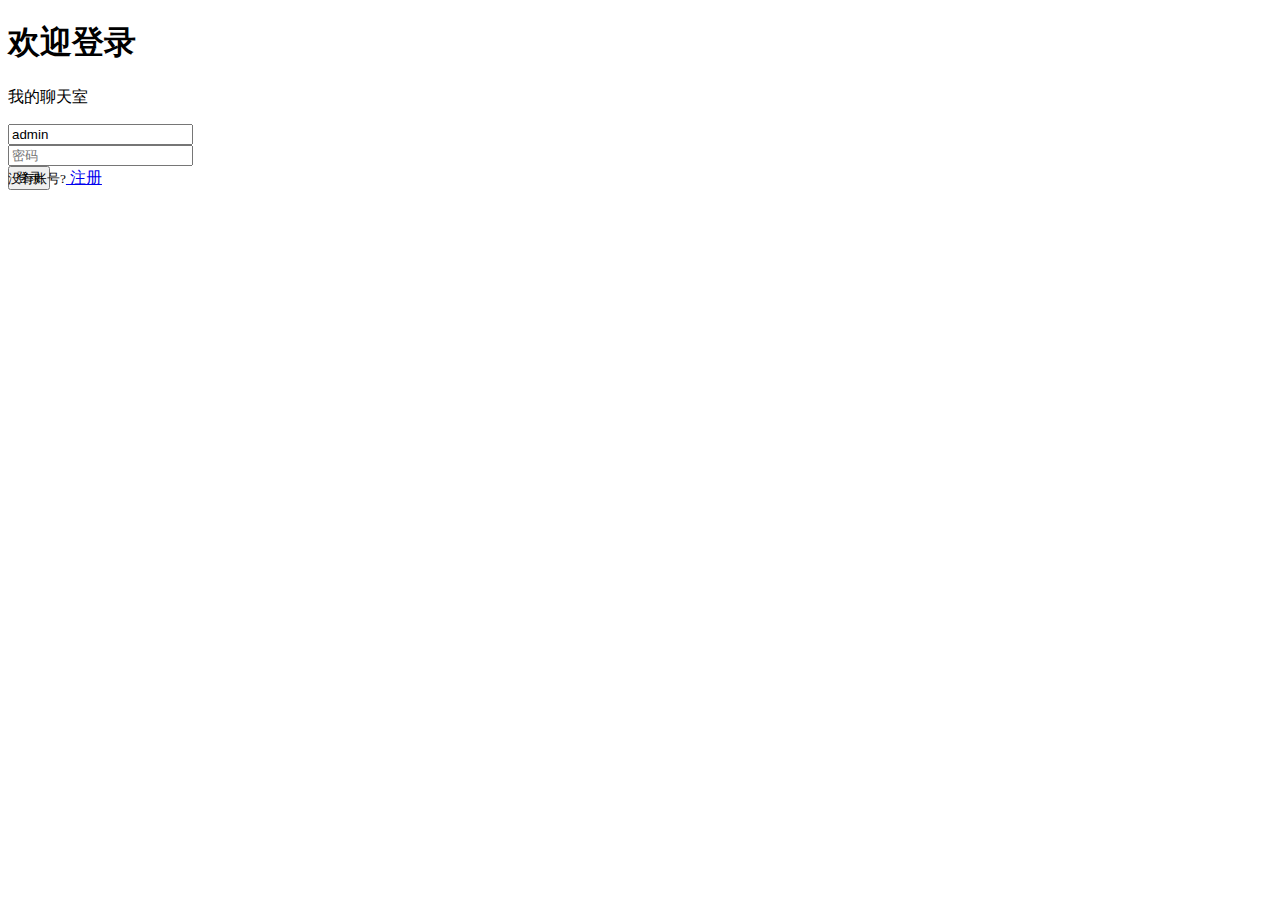
<file: src/main/resources/templates/index.html>
<!DOCTYPE html>
<html lang="en" xmlns:th="https://www.thymeleaf.org">
<html>
  <head>
    <meta charset="utf-8">
    <meta http-equiv="X-UA-Compatible" content="IE=edge">
    <title>我的聊天室</title>
    <meta name="description" content="">
    <meta name="viewport" content="width=device-width, initial-scale=1, shrink-to-fit=no">
    <meta name="robots" content="all,follow">
    <link rel="stylesheet" th:href="@{/css/common/bootstrap.min.css}" type="text/css"/>
    <link rel="stylesheet" th:href="@{/css/style.default.css}" id="theme-stylesheet">
    <!-- JavaScript files-->
    <script th:src="@{/js/common/jquery.min.js}"></script>
    <script th:src="@{/js/common/jquery.cookie.js}"></script>
    <script th:src="@{/js/common/bootstrap.min.js}"></script>
    <script th:src="@{/js/common/jquery.validate.min.js}"></script><!--表单验证-->
    <!-- Main File-->
    <script th:src="@{/js/common/front.js}"></script>
    <script th:src="@{/js/login.js}"></script>
  </head>
  <body>
    <div class="page login-page">
      <div class="container d-flex align-items-center">
        <div class="form-holder has-shadow">
          <div class="row">
            <!-- Logo & Information Panel-->
            <div class="col-lg-6">
              <div class="info d-flex align-items-center">
                <div class="content">
                  <div class="logo">
                    <h1>欢迎登录</h1>
                  </div>
                  <p>我的聊天室</p>
                </div>
              </div>
            </div>
            <!-- Form Panel    -->
            <div class="col-lg-6 bg-white">
              <div class="form d-flex align-items-center">
                <div class="content">
                  <form method="post" action="login" class="form-validate" id="loginFrom">
                    <div class="form-group">
                      <input id="username" type="text" name="username" required data-msg="请输入用户名" placeholder="用户名" value="admin" class="input-material">
                    </div>
                    <div class="form-group">
                      <input id="password" type="password" name="password" required data-msg="请输入密码" placeholder="密码" class="input-material">
                    </div>
                    <input id="login" type="button" class="btn btn-primary" value="登录"/>
                    <div style="margin-top: -40px;"> 
                    	<!-- <input type="checkbox"  id="check1"/>&nbsp;<span>记住密码</span>
                    	<input type="checkbox" id="check2"/>&nbsp;<span>自动登录</span> -->
<!--                    	<div class="custom-control custom-checkbox " style="float: right;">-->
<!--											    <input type="checkbox" class="custom-control-input" id="check2" >-->
<!--											    <label class="custom-control-label" for="check2">自动登录</label>-->
<!--											</div>-->
<!--											<div class="custom-control custom-checkbox " style="float: right;">-->
<!--											    <input type="checkbox" class="custom-control-input" id="check1" >-->
<!--											    <label class="custom-control-label" for="check1">记住密码&nbsp;&nbsp;</label>-->
<!--											</div> -->
                    </div>
                  </form>
                  <br />
                  <small>没有账号?</small><a href="register" class="signup">&nbsp;注册</a>
                </div>
              </div>
            </div>
          </div>
        </div>
      </div>
    </div>

    <script>
    	$(function(){
    		/*判断上次是否勾选记住密码和自动登录*/
    		// var check1s=localStorage.getItem("check1");
    		// var check2s=localStorage.getItem("check2");
    		// var oldName=localStorage.getItem("userName");
    		// var oldPass=localStorage.getItem("passWord");
    		// if(check1s=="true"){
    		// 	 $("#username").val(oldName);
    		// 	 $("#password").val(oldPass);
    		// 	 $("#check1").prop('checked',true);
    		// }else{
    		// 	 $("#username").val('');
    		// 	 $("#password").val('');
    		// 	 $("#check1").prop('checked',false);
    		// }
    		// if(check2s=="true"){
    		// 	$("#check2").prop('checked',true);
    		// 	login();
    		// }else{
    		// 	$("#check2").prop('checked',false);
    		// }
            $('#login').on('click', function () {
              login();
            });
    	})
    </script>
  </body>
</html>
</file>
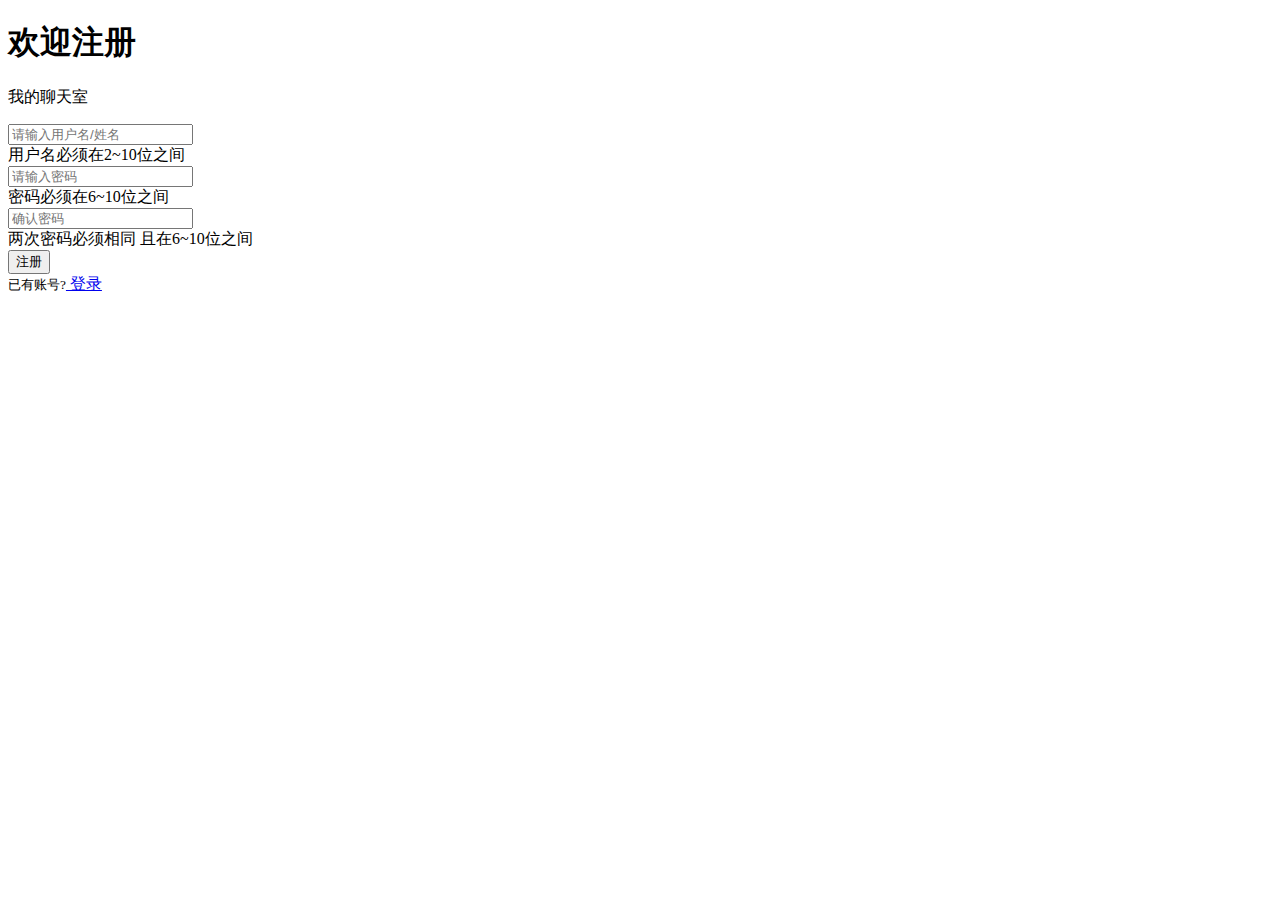
<file: src/main/resources/templates/register.html>
<!DOCTYPE html>
<html lang="en" xmlns:th="https://www.thymeleaf.org">
<html>
  <head>
    <meta charset="utf-8">
    <meta http-equiv="X-UA-Compatible" content="IE=edge">
    <title>Bootstrap Material Admin</title>
    <meta name="description" content="">
    <meta name="viewport" content="width=device-width, initial-scale=1, shrink-to-fit=no">
    <meta name="robots" content="all,follow">
    <!-- Bootstrap CSS-->
    <link rel="stylesheet" th:href="@{/css/common/bootstrap.min.css}" type="text/css"/>
    <link rel="stylesheet" href="https://fonts.googleapis.com/css?family=Poppins:300,400,700">
    <link rel="stylesheet" th:href="@{/css/style.default.css}" id="theme-stylesheet">
  </head>
  <body>
    <div class="page login-page">
      <div class="container d-flex align-items-center">
        <div class="form-holder has-shadow">
          <div class="row">
            <!-- Logo & Information Panel-->
            <div class="col-lg-6">
              <div class="info d-flex align-items-center">
                <div class="content">
                  <div class="logo">
                    <h1>欢迎注册</h1>
                  </div>
                  <p>我的聊天室</p>
                </div>
              </div>
            </div>
            <!-- Form Panel    -->
            <div class="col-lg-6 bg-white">
              <div class="form d-flex align-items-center">
                <div class="content">
                    <div class="form-group">
                      <input id="register-username" class="input-material" type="text" name="registerUsername" placeholder="请输入用户名/姓名" >
								      <div class="invalid-feedback">
								        	用户名必须在2~10位之间
								      </div>
                    </div>
                    <div class="form-group">
                      <input id="register-password" class="input-material" type="password" name="registerPassword" placeholder="请输入密码"   >
                    	<div class="invalid-feedback">
								        	密码必须在6~10位之间
								      </div>
                    </div>
                    <div class="form-group">
                      <input id="register-passwords" class="input-material" type="password" name="registerPasswords" placeholder="确认密码"   >
                    	<div class="invalid-feedback">
								        	两次密码必须相同 且在6~10位之间
								      </div>
                    </div>
                    <div class="form-group">
                      <button id="regbtn" type="button" name="registerSubmit" class="btn btn-primary">注册</button>
                    </div>
                  <small>已有账号?</small><a href="login" class="signup">&nbsp;登录</a>
                </div>
              </div>
            </div>
          </div>
        </div>
      </div>
    </div>
    <div th:replace="alert :: html"></div>
    <!-- JavaScript files-->
    <script th:src="@{/js/common/jquery.min.js}"></script>
    <script th:src="@{/js/common/bootstrap.min.js}"></script>
    <script>
      var flagName=false;
      var flagPas=false;
      var flagPass=false;
      /*验证用户名*/
      var name,passWord,passWords;
    	$(function(){
    		/*错误class  form-control is-invalid
    		正确class  form-control is-valid*/


    		$("#register-username").change(function(){
    			name=$("#register-username").val();
    			if(name.length<2||name.length>10){
    				$("#register-username").removeClass("form-control is-valid")
    				$("#register-username").addClass("form-control is-invalid");
    				flagName=false;
    			}else{
    				$("#register-username").removeClass("form-control is-invalid")
    				$("#register-username").addClass("form-control is-valid");
    				flagName=true;
    			}
    		})
    		/*验证密码*/
    		$("#register-password").change(function(){
    			passWord=$("#register-password").val();
    			if(passWord.length<6||passWord.length>18){
    				$("#register-password").removeClass("form-control is-valid")
    				$("#register-password").addClass("form-control is-invalid");
    				flagPas=false;
    			}else{
    				$("#register-password").removeClass("form-control is-invalid")
    				$("#register-password").addClass("form-control is-valid");
    				flagPas=true;
    			}
    		})
    		/*验证确认密码*/
    		$("#register-passwords").change(function(){
    			passWords=$("#register-passwords").val();
    			if((passWord!=passWords)||(passWords.length<6||passWords.length>18)){
    				$("#register-passwords").removeClass("form-control is-valid")
    				$("#register-passwords").addClass("form-control is-invalid");
    				flagPass=false;
    			}else{
    				$("#register-passwords").removeClass("form-control is-invalid")
    				$("#register-passwords").addClass("form-control is-valid");
    				flagPass=true;
    			}
    		})
    		
    		
    		$("#regbtn").click(function(){
    			if(flagName&&flagPas&&flagPass){
    				localStorage.setItem("name",name);
    				localStorage.setItem("passWord",passWord);
                  $.ajax({
                    type: 'POST',
                    url: 'register',
                    dataType: 'json',
                    data: {
                      username: name,
                      password: passWord
                    },
                    async: false,
                    success: function (data) {
                      if (data.status == 200) {
                        window.location.href = "login";
                      } else {
                        $("#alertContent").html('<p>' + data.msg + '</p>')
                        $("#alert").click();
                      }
                    }
                  });
    			}else{
    				if(!flagName){
    					$("#register-username").addClass("form-control is-invalid");
    				}
    				if(!flagPas){
    					$("#register-password").addClass("form-control is-invalid");
    				}
    				if(!flagPass){
    					$("#register-passwords").addClass("form-control is-invalid");
    				}
    			}
    		})
    	})
    </script>
  </body>
</html>
</file>
